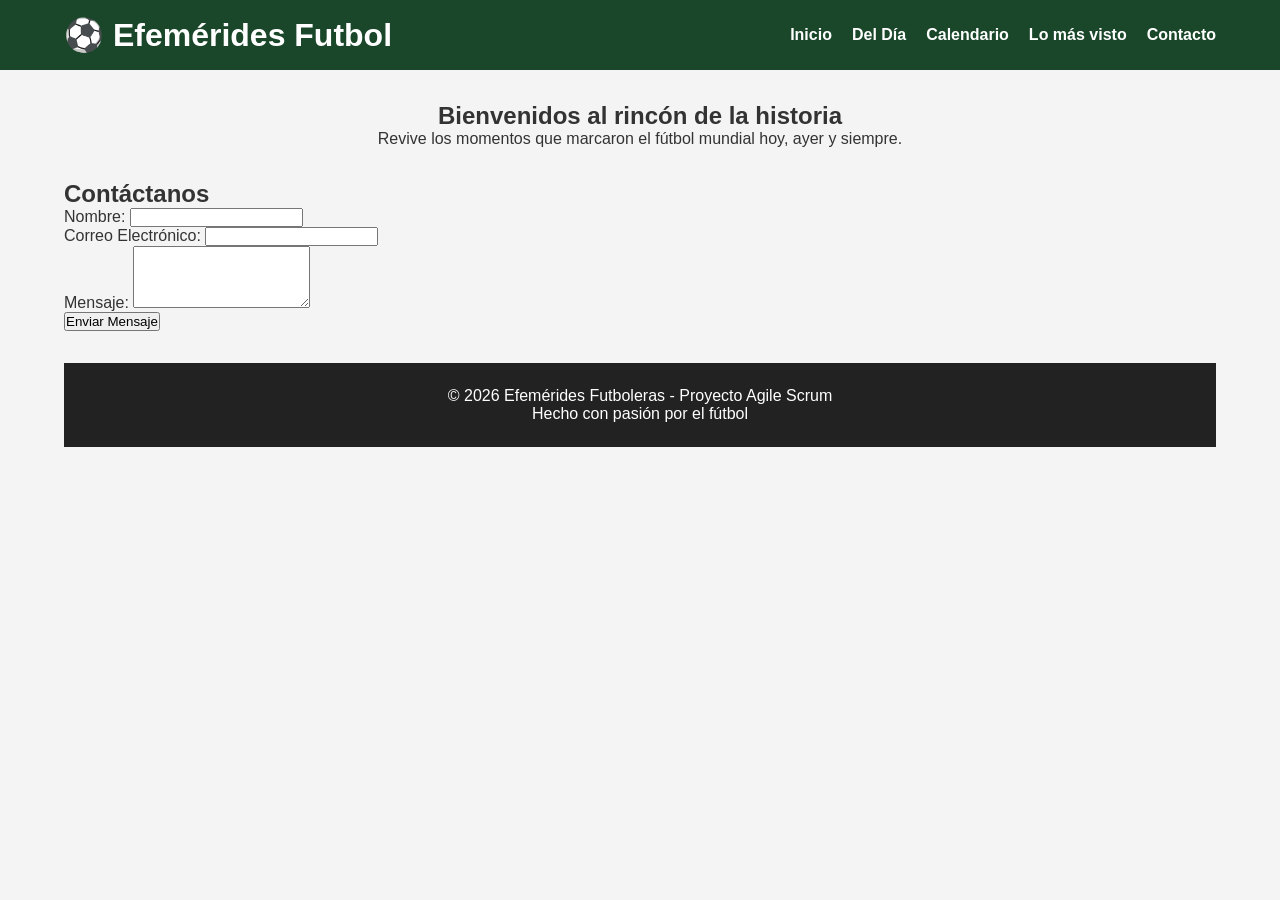
<file: contacto.html>
<!doctype html>
<html lang="es">
  <head>
    <meta charset="UTF-8" />
    <meta name="viewport" content="width=device-width, initial-scale=1.0" />
    <title>Efemérides Futboleras | El Deporte Rey</title>
    <link rel="stylesheet" href="style.css" />
  </head>
  <body>
    <header>
      <div class="logo">
        <h1>⚽ Efemérides <span class="highlight">Futbol</span></h1>
      </div>
      <nav>
        <ul>
          <li><a href="index.html">Inicio</a></li>
          <li><a href="deldia.html">Del Día</a></li>
          <li><a href="calendario.html">Calendario</a></li>
          <li><a href="lomasvisto.html">Lo más visto</a></li>
          <li><a href="contacto.html">Contacto</a></li>
        </ul>
      </nav>
    </header>

    <main>
      <section class="hero">
        <h2>Bienvenidos al rincón de la historia</h2>
        <p>
          Revive los momentos que marcaron el fútbol mundial hoy, ayer y
          siempre.
        </p>
      </section>

      <section id="contacto">
    <h2>Contáctanos</h2>
    <form action="/api/contacto" method="POST">
        <div class="form-group">
            <label for="nombre">Nombre:</label>
            <input type="text" id="nombre" name="nombre" required>
        </div>
        
        <div class="form-group">
            <label for="email">Correo Electrónico:</label>
            <input type="email" id="email" name="email" required>
        </div>
        
        <div class="form-group">
            <label for="mensaje">Mensaje:</label>
            <textarea id="mensaje" name="mensaje" rows="4" required></textarea>
        </div>
        
        <button type="submit">Enviar Mensaje</button>
    </form>
</section>

    <footer>
      <p>&copy; 2026 Efemérides Futboleras - Proyecto Agile Scrum</p>
      <div class="socials">
        <p>Hecho con pasión por el fútbol</p>
      </div>
    </footer>
  </body>
</html>
</file>
<file: style.css>
/* Reset básico */
* {
    margin: 0;
    padding: 0;
    box-sizing: border-box;
    font-family: 'Segoe UI', Tahoma, Geneva, Verdana, sans-serif;
}

body {
    background-color: #f4f4f4;
    color: #333;
}

/* Encabezado y Nav */
header {
    background-color: #1a472a; /* Verde césped oscuro */
    color: white;
    padding: 1rem 5%;
    display: flex;
    justify-content: space-between;
    align-items: center;
}

nav ul {
    list-style: none;
    display: flex;
}

nav ul li {
    margin-left: 20px;
}

nav ul li a {
    color: white;
    text-decoration: none;
    font-weight: bold;
}

nav ul li a:hover {
    color: #ffcc00; /* Color de realce */
}

/* Contenido Principal */
main {
    padding: 2rem 5%;
    min-height: 80vh;
}

.hero {
    text-align: center;
    margin-bottom: 2rem;
}

.card {
    background: white;
    padding: 20px;
    border-radius: 8px;
    box-shadow: 0 4px 8px rgba(0,0,0,0.1);
    max-width: 400px;
}

.card img {
    width: 100%;
    border-radius: 5px;
}

/* Footer */
footer {
    background: #222;
    color: white;
    text-align: center;
    padding: 1.5rem;
    margin-top: 2rem;
}
</file>
